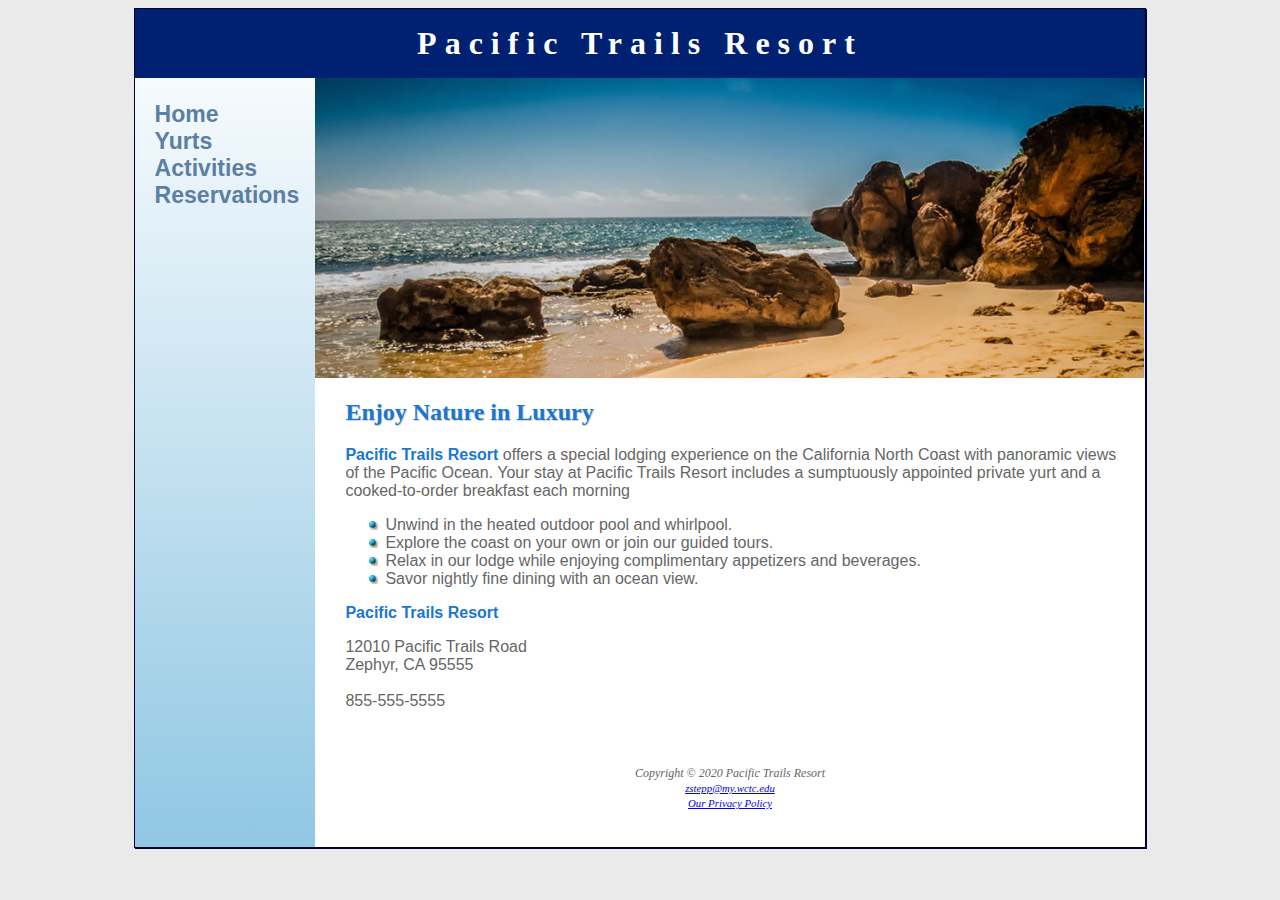
<file: index.html>
<!DOCTYPE html>
<html lang="en">
<head>
  <link rel="stylesheet" href="pacific.css">
  <meta charset="UTF-8">
  <title>Pacific Trails Resort</title>
  <meta name="viewport" content="width=device-width, initial-scale=1.0">
</head>
<body>
<div id="wrapper">
  <header><h1 style ="font-size: xx-large"><a href="index.html">Pacific Trails Resort</a></h1></header>
  <nav>
    <ul>
      <li><a href="index.html">Home</a></li>
      <li><a href="yurts.html">Yurts</a></li>
      <li><a href="activities.html">Activities</a></li>
      <li><a href="reservations.html">Reservations</a></li>
    </ul>
  </nav>
  <div id="homehero">
  </div>
  <main>
    <h2 style="font-size: x-large">Enjoy Nature in Luxury</h2>
    <p>
      <span class="resort">Pacific Trails Resort</span> offers a special lodging
      experience on the California North Coast with panoramic
      views of the Pacific Ocean. Your stay at Pacific
      Trails Resort includes a sumptuously appointed private
      yurt and a cooked-to-order breakfast each morning
    </p>
    <ul>
      <li>Unwind in the heated outdoor pool and whirlpool.</li>
      <li>Explore the coast on your own or join our guided tours.</li>
      <li>Relax in our lodge while enjoying complimentary appetizers and beverages.</li>
      <li>Savor nightly fine dining with an ocean view.</li>
    </ul>
    <p>
      <span class="resort">Pacific Trails Resort</span><br>
    <div class="ID">12010 Pacific Trails Road<br>
      Zephyr, CA 95555<br><br>
      855-555-5555<br></div>
  </main>
  <footer>
    <p>
      Copyright &copy; 2020 Pacific Trails Resort<br>
      <a href="https://outlook.office365.com/mail/">zstepp@my.wctc.edu</a><br>
      <a href="privacy.html">Our Privacy Policy</a>
    </p>
  </footer>
</div>
</body>
</html>
</file>
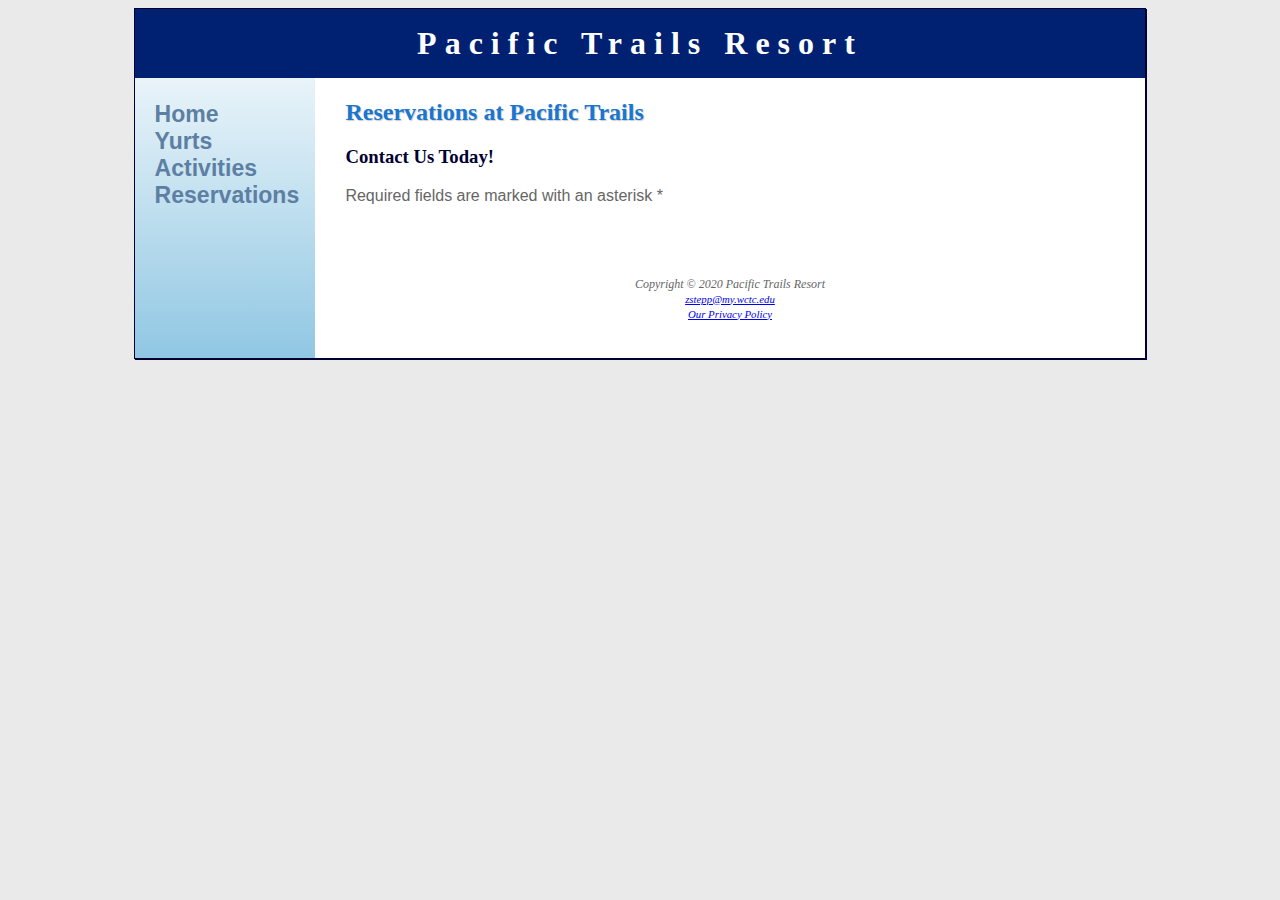
<file: reservations.html>
<!DOCTYPE html>
<html lang="en">
<head>
    <link rel="stylesheet" href="pacific.css">
    <meta charset="UTF-8">
    <title>Reservations</title>
    <meta name="viewport" content="width=device-width, initial-scale=1.0">
</head>
<body>
<div id="wrapper">
    <header><h1 style ="font-size: xx-large"><a href="index.html">Pacific Trails Resort</a></h1></header>
    <nav>
        <ul>
            <li><a href="index.html">Home</a></li>
            <li><a href="yurts.html">Yurts</a></li>
            <li><a href="activities.html">Activities</a></li>
            <li><a href="reservations.html">Reservations</a></li>
        </ul>
    </nav>
    <main>
        <h2>Reservations at Pacific Trails</h2>
        <h3>Contact Us Today!</h3>
        <p>Required fields are marked with an asterisk *</p>
        <form></form>
    </main>
    <footer>
        <p>
            Copyright &copy; 2020 Pacific Trails Resort<br>
            <a href="https://outlook.office365.com/mail/">zstepp@my.wctc.edu</a><br>
            <a href="privacy.html">Our Privacy Policy</a>
        </p>
    </footer>
</div>
</body>
</html>
</file>
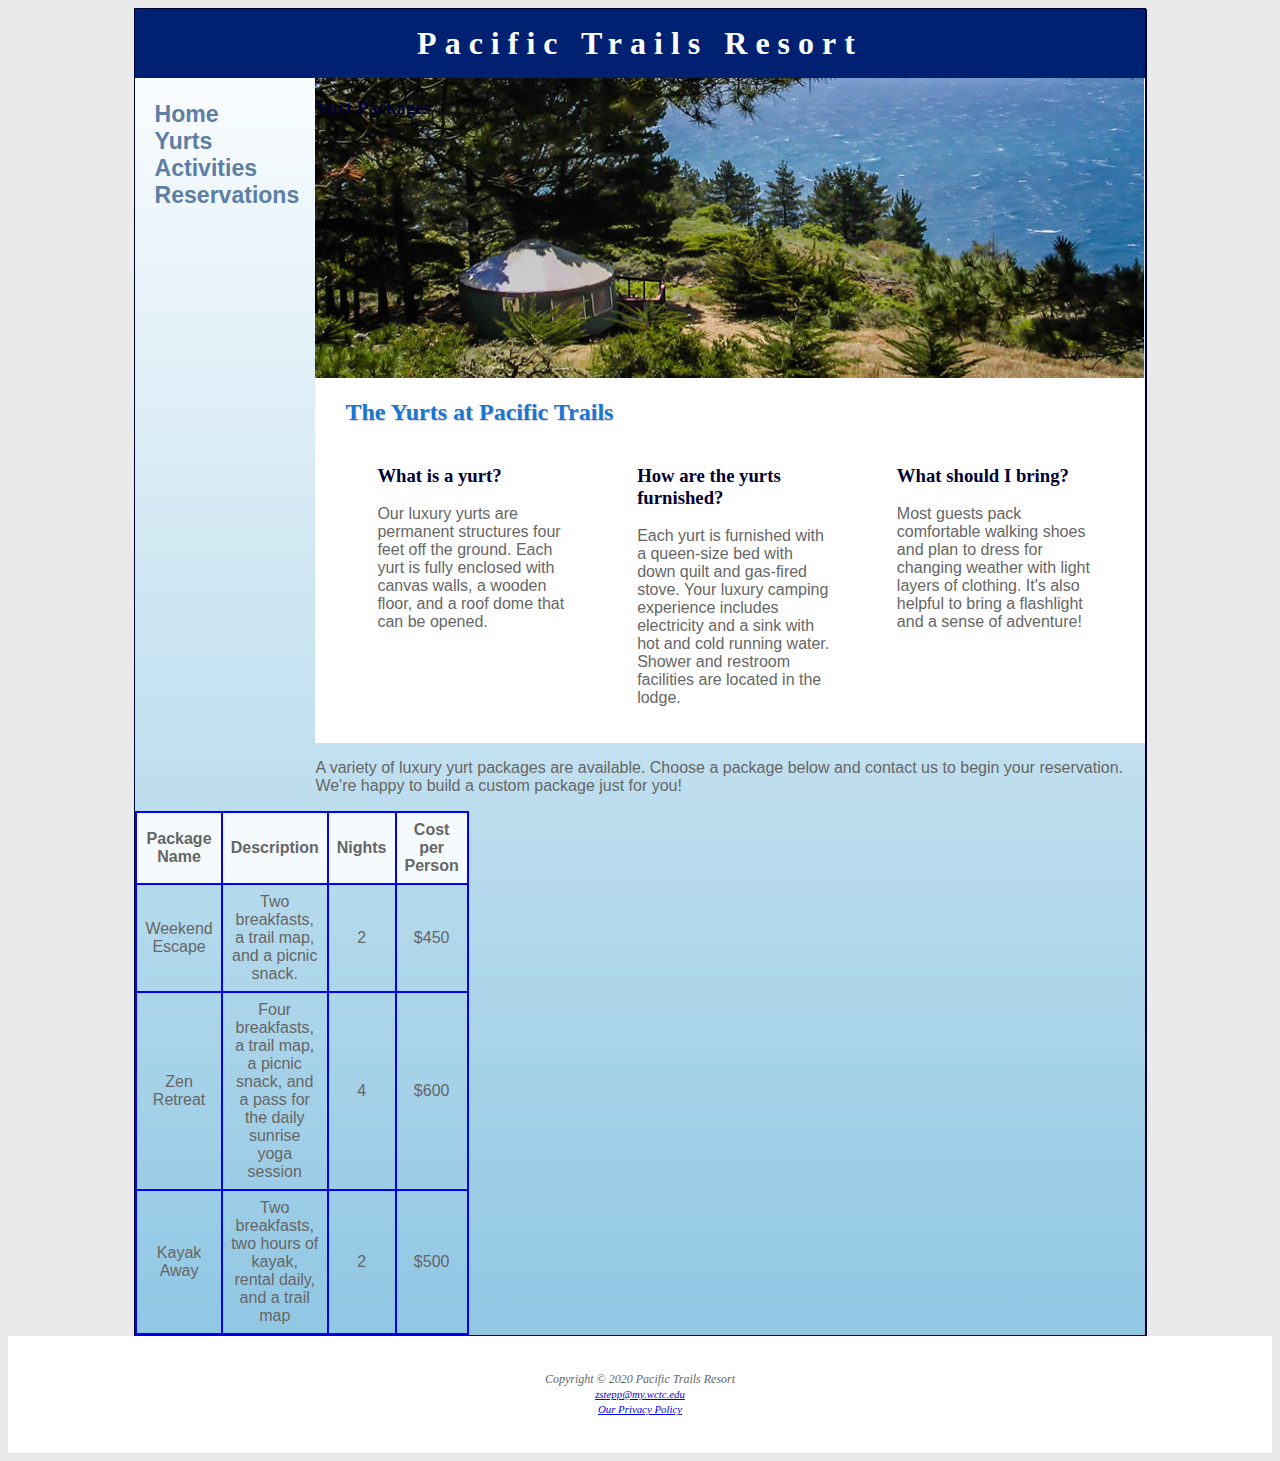
<file: yurts.html>
<!DOCTYPE html>
<html lang="en">
<head>
  <link rel="stylesheet" href="pacific.css">
  <meta charset="UTF-8">
  <title>Pacific Trails Resort :: Yurts</title>
  <meta name="viewport" content="width=device-width, initial-scale=1.0">
</head>
<body>
<div class="content">
  <div id="wrapper">
    <header><h1 style ="font-size: xx-large"><a href="index.html">Pacific Trails Resort</a></h1></header>
    <nav>
      <ul>
        <li><a href="index.html">Home</a></li>
        <li><a href="yurts.html">Yurts</a></li>
        <li><a href="activities.html">Activities</a></li>
        <li><a href="reservations.html">Reservations</a></li>
      </ul>
    </nav>
    <div id="yurthero">
    </div>
    <main>

      <h2 style="font-size: x-large">The Yurts at Pacific Trails</h2>
      <section>
        <h3>What is a yurt?</h3>
        <p>Our luxury yurts are permanent structures four feet off
          the ground. Each yurt is fully enclosed with canvas walls, a wooden
          floor, and a roof dome that can be opened.</p>
      </section>
      <section>
        <h3>How are the yurts furnished?</h3>
        <p>Each yurt is furnished with a queen-size bed with down
          quilt and gas-fired stove. Your luxury camping experience includes
          electricity and a sink with hot and cold running water. Shower and restroom
          facilities are located in the lodge.</p>
      </section>
      <section>
        <h3>What should I bring?</h3>
        <p>Most guests pack comfortable walking shoes and plan
          to dress for changing weather with light layers of clothing.
          It's also helpful to bring a flashlight and a sense of adventure!</p>
      </section>
    </main>
    <div class = "special"><h3>Yurt Packages</h3></div>
    <p>A variety of luxury yurt packages are available. Choose a package below and contact us to begin your reservation. We're happy to build a custom package just for you!</p>
    <table>
      <tr>
        <th>Package Name</th>
        <th>Description</th>
        <th>Nights</th>
        <th>Cost per Person</th>
      </tr>
      <tr>
        <td>Weekend Escape</td>
        <td>Two breakfasts, a trail map, and a picnic snack.</td>
        <td>2</td>
        <td>$450</td>
      </tr>
      <tr>
        <td>Zen Retreat</td>
        <td>Four breakfasts, a trail map, a picnic snack, and a pass for the daily sunrise yoga session</td>
        <td>4</td>
        <td>$600</td>
      </tr>
      <tr>
        <td>Kayak Away</td>
        <td>Two breakfasts, two hours of kayak, rental daily, and a trail map</td>
        <td>2</td>
        <td>$500</td>
      </tr>
    </table>
    </div>
    <footer>
      <p>
        Copyright &copy; 2020 Pacific Trails Resort<br>
        <a href="https://outlook.office365.com/mail/">zstepp@my.wctc.edu</a><br>
        <a href="privacy.html">Our Privacy Policy</a>
      </p>
    </footer>
  </div>
</div>
</body>
</html>
</file>
<file: pacific.css>
* {box-sizing: border-box;}
body
{
    color: #666666; background-color: #EAEAEA;
    font-family: Helvetica, Arial, sans-serif;
}

#wrapper
{
    background-image: linear-gradient(to bottom, #FFFFFF, #90C7E3); background-color: #90C7E3; background-repeat: no-repeat;
}
header
{
    color: #FFFFFF; background-color: #002171; text-align: center;
}
header a
{
    text-decoration: none;
}
header a:link
{
    color: #FFFFFF;
}
header a:visited
{
    color: #FFFFFF;
}
header a:hover
{
    color: #90C7E3;
}
nav
{
    font-weight: bold; font-size: 120%; margin-top: 0; padding: 0; text-align: center;
}
nav ul
{
    list-style-type: none; margin: 0; padding-left: 0; font-size: 1.2em;
}
nav li
{
    border-bottom: 1px solid #000033;
}
nav a
{
    text-decoration: none;
}
nav a:link
{
    color: #5C7FA3;
}
nav a:visited
{
    color: #344873;
}
nav a:hover
{
    color: #A52A2A;
}
main
{
    background-color: #FFFFFF; padding: 1px 20px 20px 20px; overflow: auto; padding-left: 30px; display: block;
}
h1
{
    letter-spacing: 0.25em; padding-top: 0.5em; padding-bottom: 0.5em; font-family: Georgia, "Times New Roman", Serif, serif; margin-top: 0; margin-bottom: 0;
}
h2
{
    color: #1976D2; font-family: Georgia, "Times New Roman", Serif, serif; text-shadow: 1px 1px 1px #CCCCCC;
}
h3
{
    color: #000033; font-family: Georgia, "Times New Roman", Serif, serif;
}
main ul
{
    list-style-image: url(marker.gif);
}
dt
{
    color: #002171;
}
.resort
{
    color: #1976D2; font-weight: bold;
}
footer
{
    background-color: #FFFFFF; font-size: 75%; font-style: italic;
    text-align: center; font-family: Georgia, "Times New Roman", Serif, serif; padding: 2em;
}
footer a
{
    font-size: 90%
}
#homehero
{
    background-image: url("coast2.jpg"); height: 300px; background-size: 100% 100%; background-repeat: no-repeat;
}
#yurthero
{
    background-image: url("yurt.jpg"); height: 300px; background-size: 100% 100%; background-repeat: no-repeat;
}
#trailhero
{
    background-image: url("trail.jpg"); height: 300px; background-size: 100% 100%; background-repeat: no-repeat;
}
table
{
    border: 2px solid blue;
    border-collapse: collapse;
}
th
{
    background-color: #F5FAFC;
}
td, th
{
    padding:0.5em;
    border: 2px solid blue;
}
td
{
    text-align: center;
}
.text
{
    text-align: left;
}

form {
    display: flex;
    flex-flow: column nowrap;
}
input, textarea {margin-bottom: .5em;}

@media (min-width: 600px)
{
    nav ul {display: flex; flex-flow: row nowrap; justify-content: space-around;}
    nav li {border-bottom: none;}
    section {padding-left: 2em; padding-right: 2em;}
    .content main {display: grid; grid-template-rows: auto; grid-template-columns: 1fr 1fr 1fr;}
    h2 {grid-row: 1 / 2; grid-column: 1 / 5;}
    section {grid-row: 2 / 3; grid-column: auto;}
    #special {grid-row: auto; grid-column: 1 / 5;}
    footer {grid-row: auto; grid-column: 1 / 5;}
    form {width: 60%; display: grid; grid-gap: 1em; column-count: 2; column-width: 6em; column-width: 1fr;}
    input {grid-column: 2; width: 9em;}
}
@media (min-width: 1024px)
{
    nav ul {display: flex; flex-flow: column; padding-top: 1em;}
    nav {text-align: left; padding-left: 1em;}
    #wrapper
    {
        margin: auto; width: 80%; border: 1px solid #000033; box-shadow: 1px 1px #000033; display: grid;
        grid-template-columns: 180px auto; grid-template-rows: auto;
    }
    header {grid-row: 1 / 2; grid-column: 1 / 3;}
    nav {grid-row: 2 / 5; grid-column: 1 / 2;}
    div {grid-row: 2 / 3; grid-column: 2 / 3;}
    main {grid-row: 3 / 4; grid-column: 2 / 3;}
    footer {grid-row: 4 / 5; grid-column: 2 / 3;}

}
</file>
